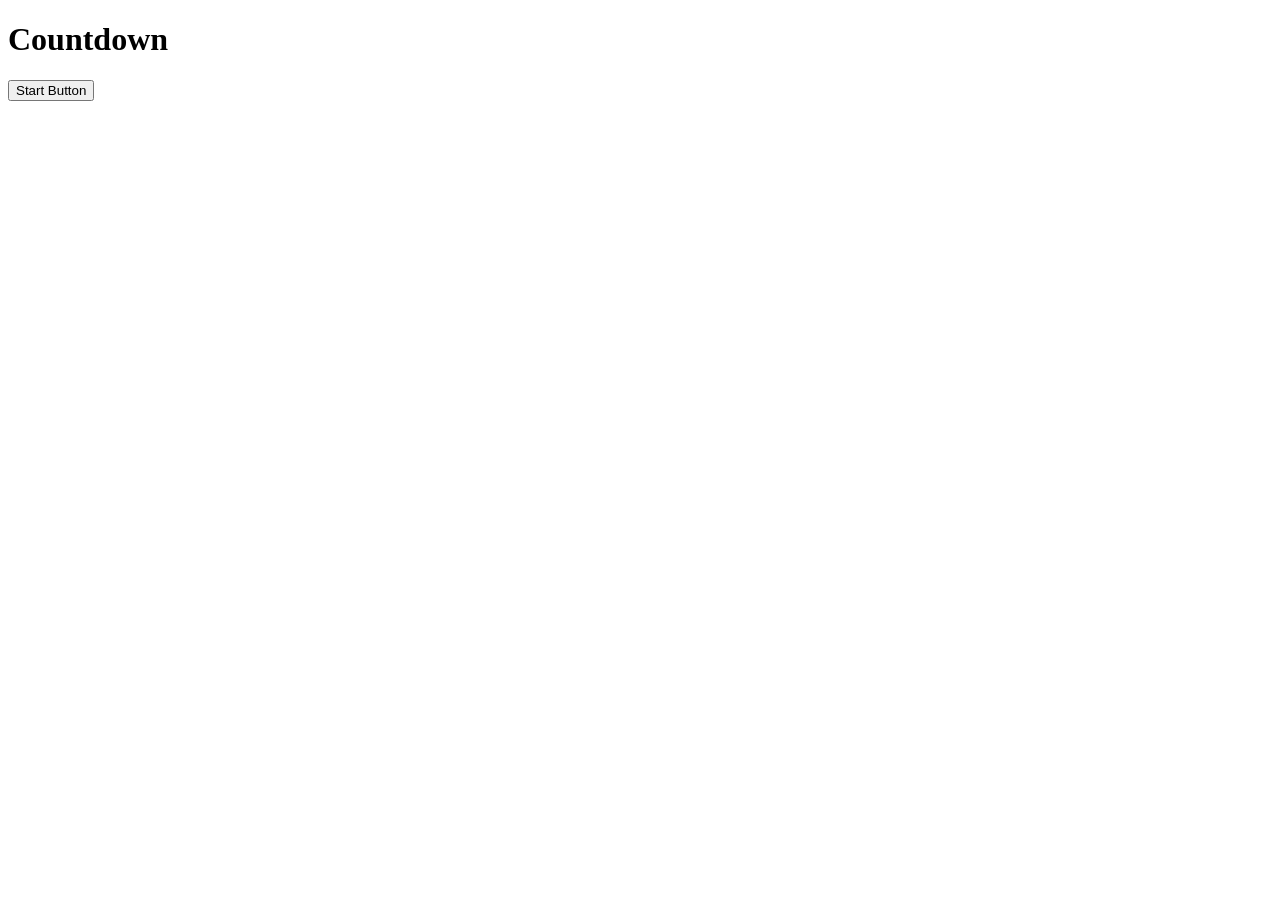
<file: set.html>
<!DOCTYPE html>
<html lang="en">
<head>
    <meta charset="UTF-8">
    <meta name="viewport" content="width=device-width, initial-scale=1.0">
    <title>Document</title>
    <script src="set.js"></script>
</head>
<body>
    <h1 id= "countdown">Countdown</h1>
    <button id= "startbutton">Start Button</button>
</body>
</html>
</file>
